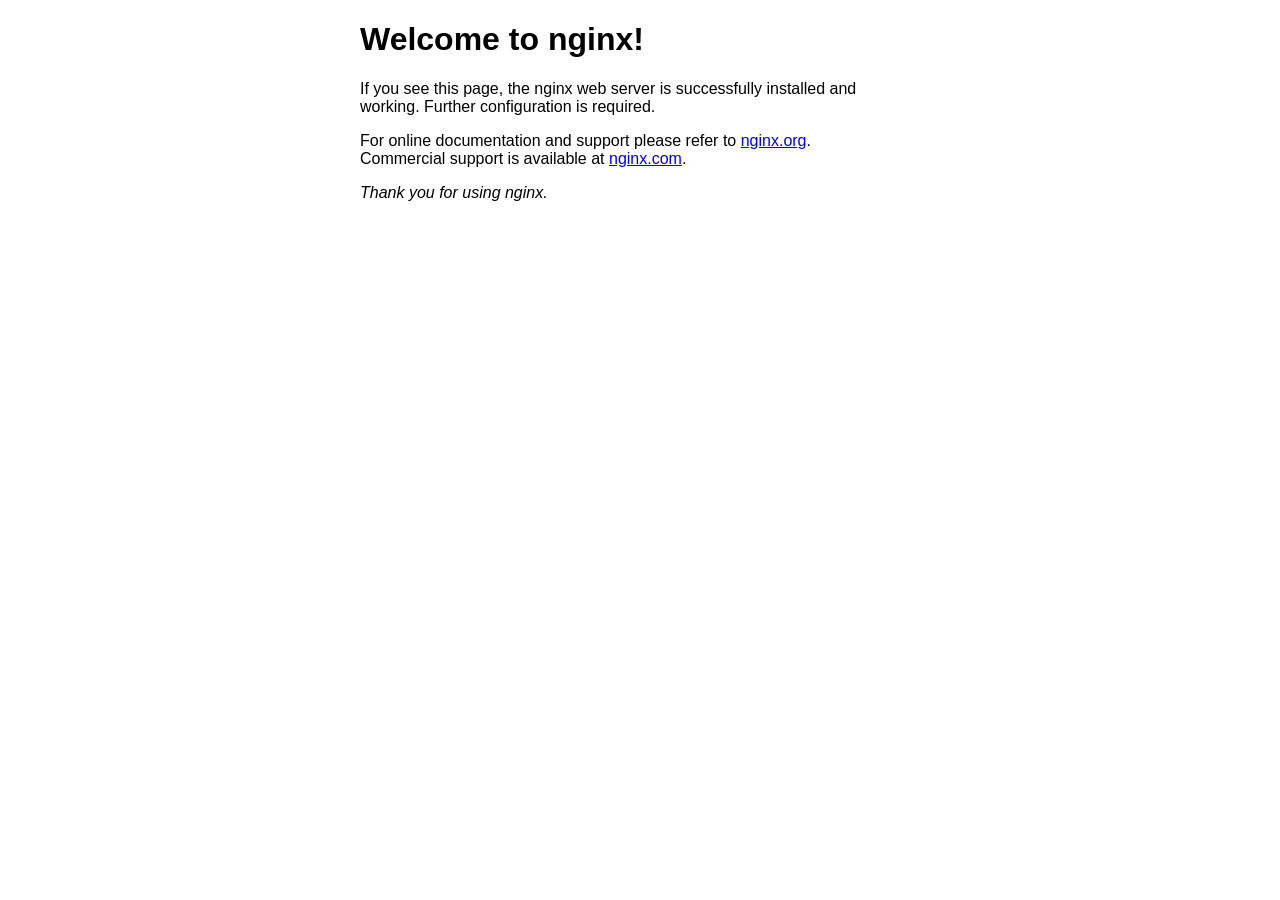
<file: bin/nginx/html/index.html>
<!DOCTYPE html>
<html>
<head>
<title>Welcome to nginx!</title>
<style>
html { color-scheme: light dark; }
body { width: 35em; margin: 0 auto;
font-family: Tahoma, Verdana, Arial, sans-serif; }
</style>
</head>
<body>
<h1>Welcome to nginx!</h1>
<p>If you see this page, the nginx web server is successfully installed and
working. Further configuration is required.</p>

<p>For online documentation and support please refer to
<a href="http://nginx.org/">nginx.org</a>.<br/>
Commercial support is available at
<a href="http://nginx.com/">nginx.com</a>.</p>

<p><em>Thank you for using nginx.</em></p>
</body>
</html>
</file>
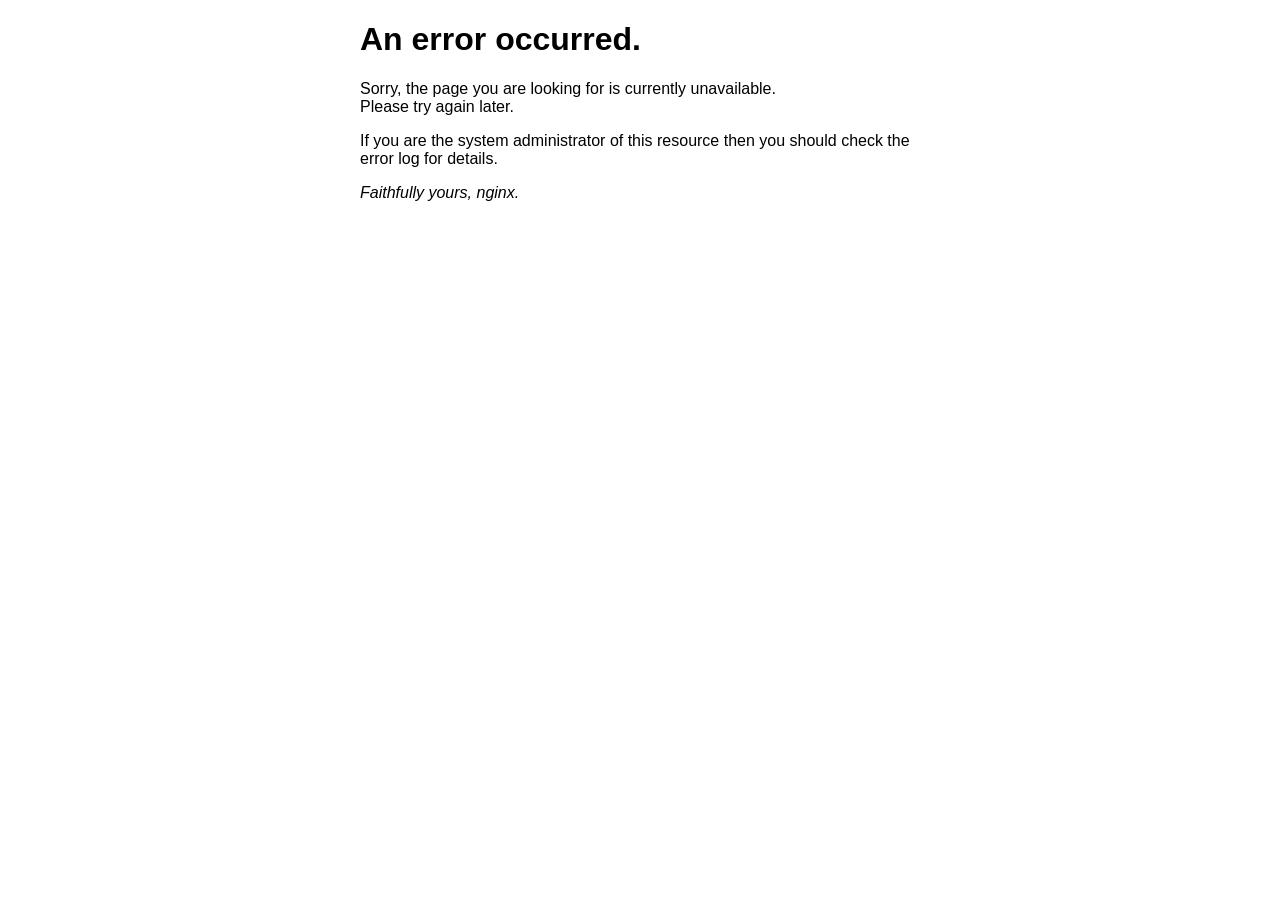
<file: bin/nginx/html/50x.html>
<!DOCTYPE html>
<html>
<head>
<title>Error</title>
<style>
html { color-scheme: light dark; }
body { width: 35em; margin: 0 auto;
font-family: Tahoma, Verdana, Arial, sans-serif; }
</style>
</head>
<body>
<h1>An error occurred.</h1>
<p>Sorry, the page you are looking for is currently unavailable.<br/>
Please try again later.</p>
<p>If you are the system administrator of this resource then you should check
the error log for details.</p>
<p><em>Faithfully yours, nginx.</em></p>
</body>
</html>
</file>
